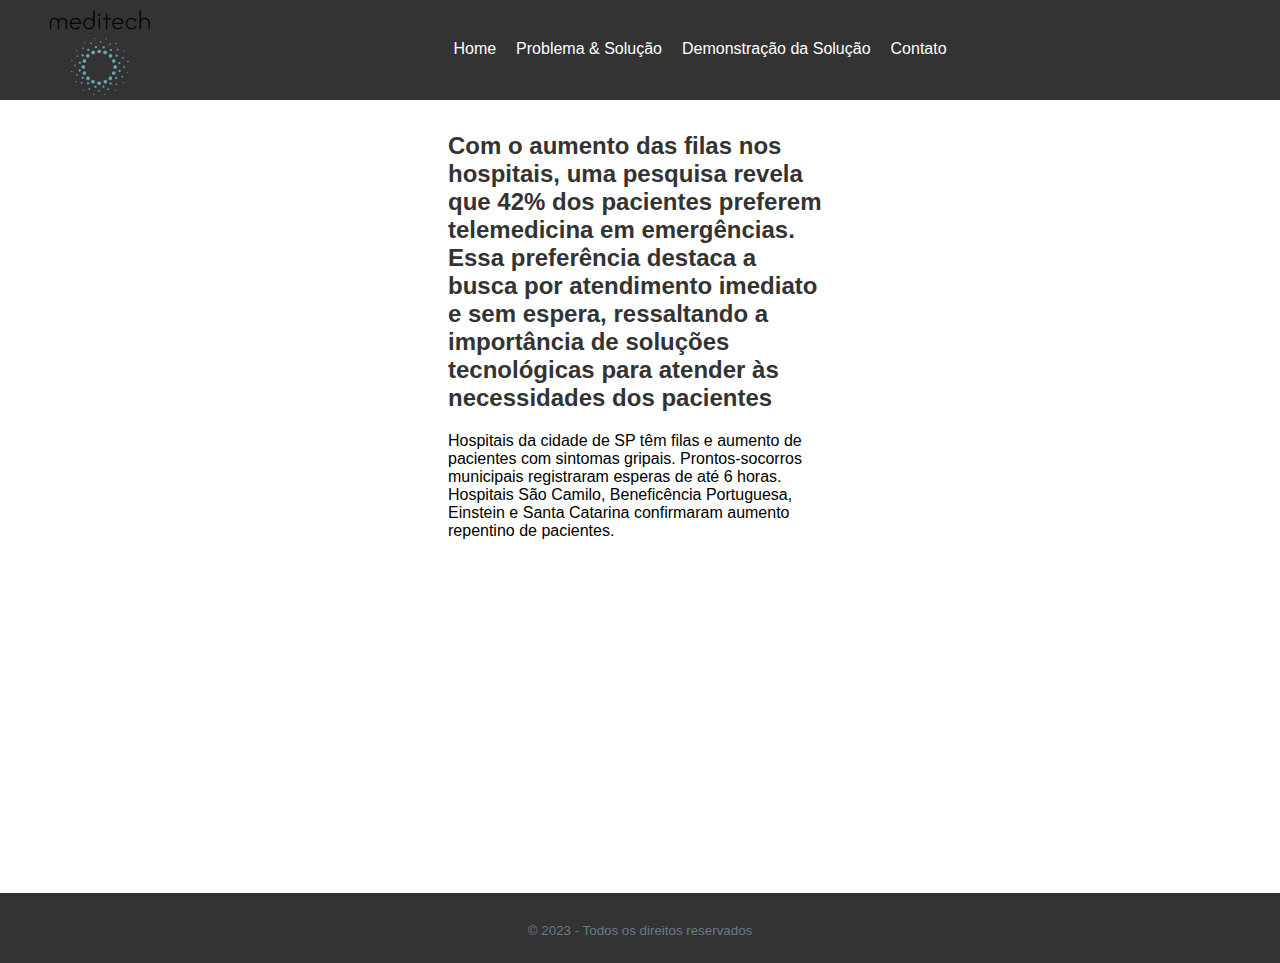
<file: index.html>
<!DOCTYPE html>
<html lang="en">
<head>
    <meta charset="UTF-8">
    <meta name="viewport" content="width=device-width, initial-scale=1.0">
    <title>Home</title>
    <link rel="stylesheet" href="style.css">
</head>
<body>
    <header>
        <div>
            <img src="/images/logo_meditech.png">
        </div>
        <nav>
            <ul>
                <li><a href="/index.html">Home</a></li>
                <li><a href="/paginas/problema_solucao.html">Problema & Solução</a></li>
                <li><a href="/paginas/demonstracao_solucao.html">Demonstração da Solução</a></li>
                <li><a href="/paginas/contato.html">Contato</a></li>
            </ul>
        </nav>
    </header>
    <main>
         <div class="texto-video">
            <section>
                <h2>Com o aumento das filas nos hospitais, uma pesquisa revela que 42% dos pacientes preferem telemedicina em emergências. Essa preferência destaca a busca por atendimento imediato e sem espera, ressaltando a importância de soluções tecnológicas para atender às necessidades dos pacientes</h2>
                <p>Hospitais da cidade de SP têm filas e aumento de pacientes com sintomas gripais. Prontos-socorros municipais registraram esperas de até 6 horas. Hospitais São Camilo, Beneficência Portuguesa, Einstein e Santa Catarina confirmaram aumento repentino de pacientes.</p>
            </section>
        </div>

        <div class="video-home">
            <section>
                <iframe width="600" height="300" src="https://www.youtube.com/embed/PmHrxh_GoTs?si=LfiOhARbh2QUBvte" title="YouTube video player" frameborder="0" allow="accelerometer; autoplay; clipboard-write; encrypted-media; gyroscope; picture-in-picture; web-share" allowfullscreen></iframe>
            </section>       
       </div>
           
    </main>
    <footer>
        <p>© 2023 - Todos os direitos reservados</p>
    </footer>
</body>
</html>
</file>
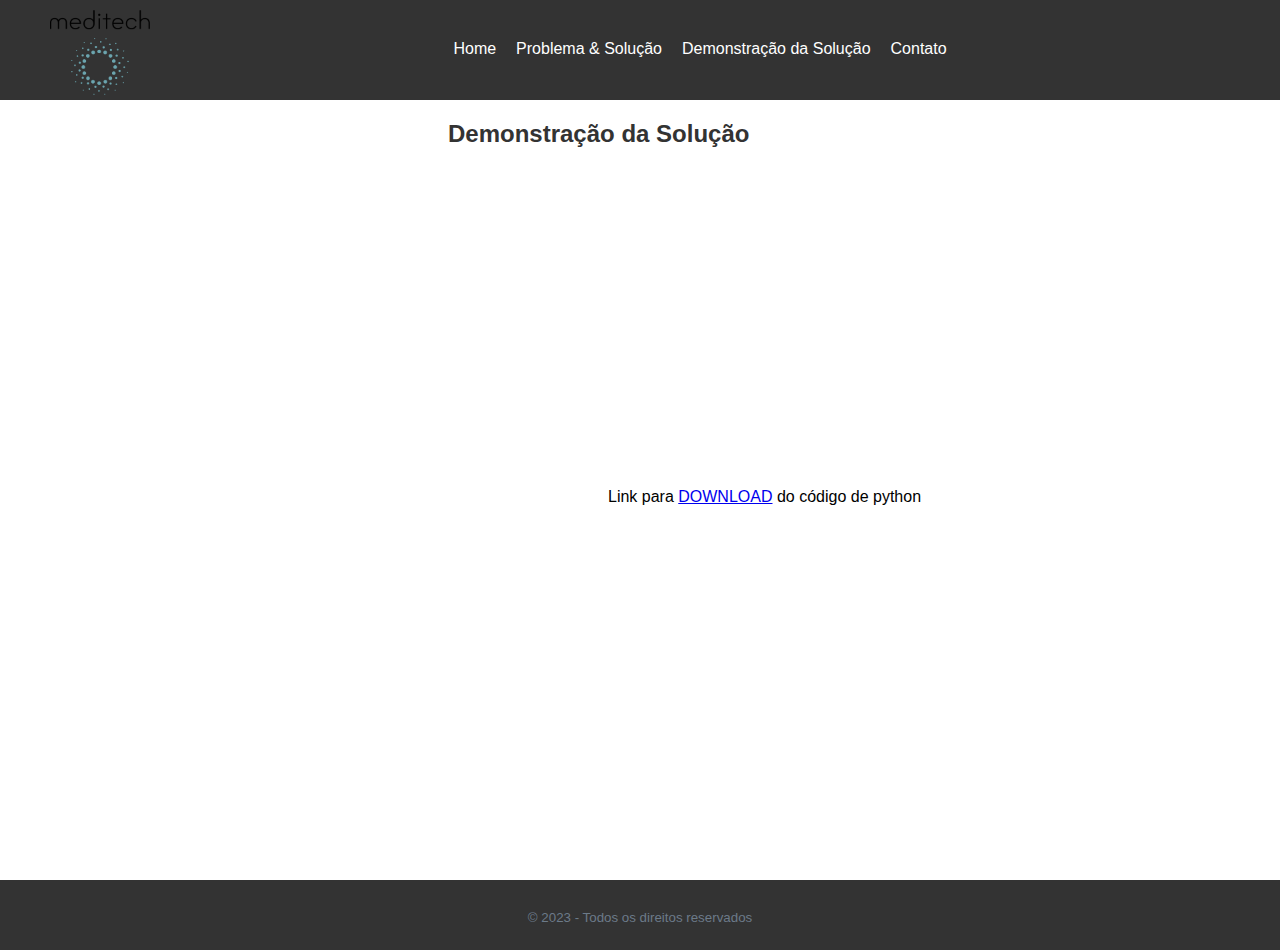
<file: paginas/demonstracao_solucao.html>
<!DOCTYPE html>
<html lang="en">
<head>
    <meta charset="UTF-8">
    <meta name="viewport" content="width=device-width, initial-scale=1.0">
    <title>Demonstração da Solução</title>
    <link rel="stylesheet" href="/style.css">
</head>
<body>
    <header>
        <div>
            <img src="/images/logo_meditech.png">
        </div>
        <nav>
            <ul>
                <li><a href="/index.html">Home</a></li>
                <li><a href="/paginas/problema_solucao.html">Problema & Solução</a></li>
                <li><a href="/paginas/demonstracao_solucao.html">Demonstração da Solução</a></li>
                <li><a href="/paginas/contato.html">Contato</a></li>
            </ul>
        </nav>
    </header>
    <main>
        <section>
            <h2>Demonstração da Solução</h2>
        </section>
        <div class="video-demonstracao">
            <section>
                <iframe width="600" height="300" src="https://www.youtube.com/embed/05g-9PAY3cc?si=1RjdXIv-XpTQpISU" title="YouTube video player" frameborder="0" allow="accelerometer; autoplay; clipboard-write; encrypted-media; gyroscope; picture-in-picture; web-share" allowfullscreen></iframe>
                <p>Link para <a href="https://github.com/phz1n777/global-solution-python" target="_blank">DOWNLOAD</a> do código de python</p>
            </section>
         </div> 
    </main>
    <footer>
        <p>© 2023 - Todos os direitos reservados</p>
    </footer>
</body>
</html>
</file>
<file: style.css>
body {
    font-family: Arial, sans-serif;
    margin: 0;
    padding: 0;
    height: 100vh;
    flex-direction: column;
}

header {
    background-color: #333;
    color: white;
    padding: 10px;
    height: 5rem;
    margin: 0;

}

header img {
    display: flex;
    width: 100px;
    float: left;
    margin: 0px 0px;
    margin-right: 0px;
    padding-left: 40px;
    padding-right: 0px;
}

nav ul {
    display: flex;
    list-style-type: none;
    margin: 0;
    margin-top: 30px;
    margin-left: 0;
    padding: 0;
    justify-content: center;

}

nav ul li {
    display: inline;
    margin-right: 10px;
    justify-content: center;

 } 

nav ul li a {
    color: white;
    text-decoration: none;
    margin-right: 10px;
    
}
main {
    flex-direction: column;
    margin-right: 28rem;
    margin-left: 28rem;
    flex: 1 1 0;
    min-height: 84.5vh;
}
.texto-video {
     margin-top: 2rem;
   /* margin-left: 5rem; */
    /* text-align: center; */
    padding: 0px;
}

main section video {
    /* position: absolute; */
    /* margin-top: 2rem;*/
    padding: 10px;
    width: 100%;
    max-width: 600px;

    
}

.video-home {
    display: flex;
    position: relative;
    margin-left: 11rem;
    /* margin-left: 12rem; */
}

.video-demonstracao {
    display: flex;
    position: relative;
    margin-left: 10rem;
}

.imagem_problema {
    display: block;
}

h2 {
    color: #333;
}

h3 {
    color: #777;
}

form {
    margin-top: 20px;
}

form label {
    display: block;
    margin-bottom: 5px;
}

form input {
    width: 20%;
    margin-bottom: 10px;
}

form button {
    background-color: #4950bc;
    color: white;
    border: 1px;
    border-radius: 4px;
    padding: 10px 20px;
    cursor: pointer;
}

form button:hover {
    background-color: #333;
}

footer {
    text-align: center;
    font-size: 10pt;
    color: #6c7a89;
    height: 70px;
    width: 100%;
    bottom: auto;
    left: 0;
    position: absolute;
    background-color: #333;

}

footer p {
    margin: 0;
    text-align: center;
    padding-top: 30px;
}
</file>
